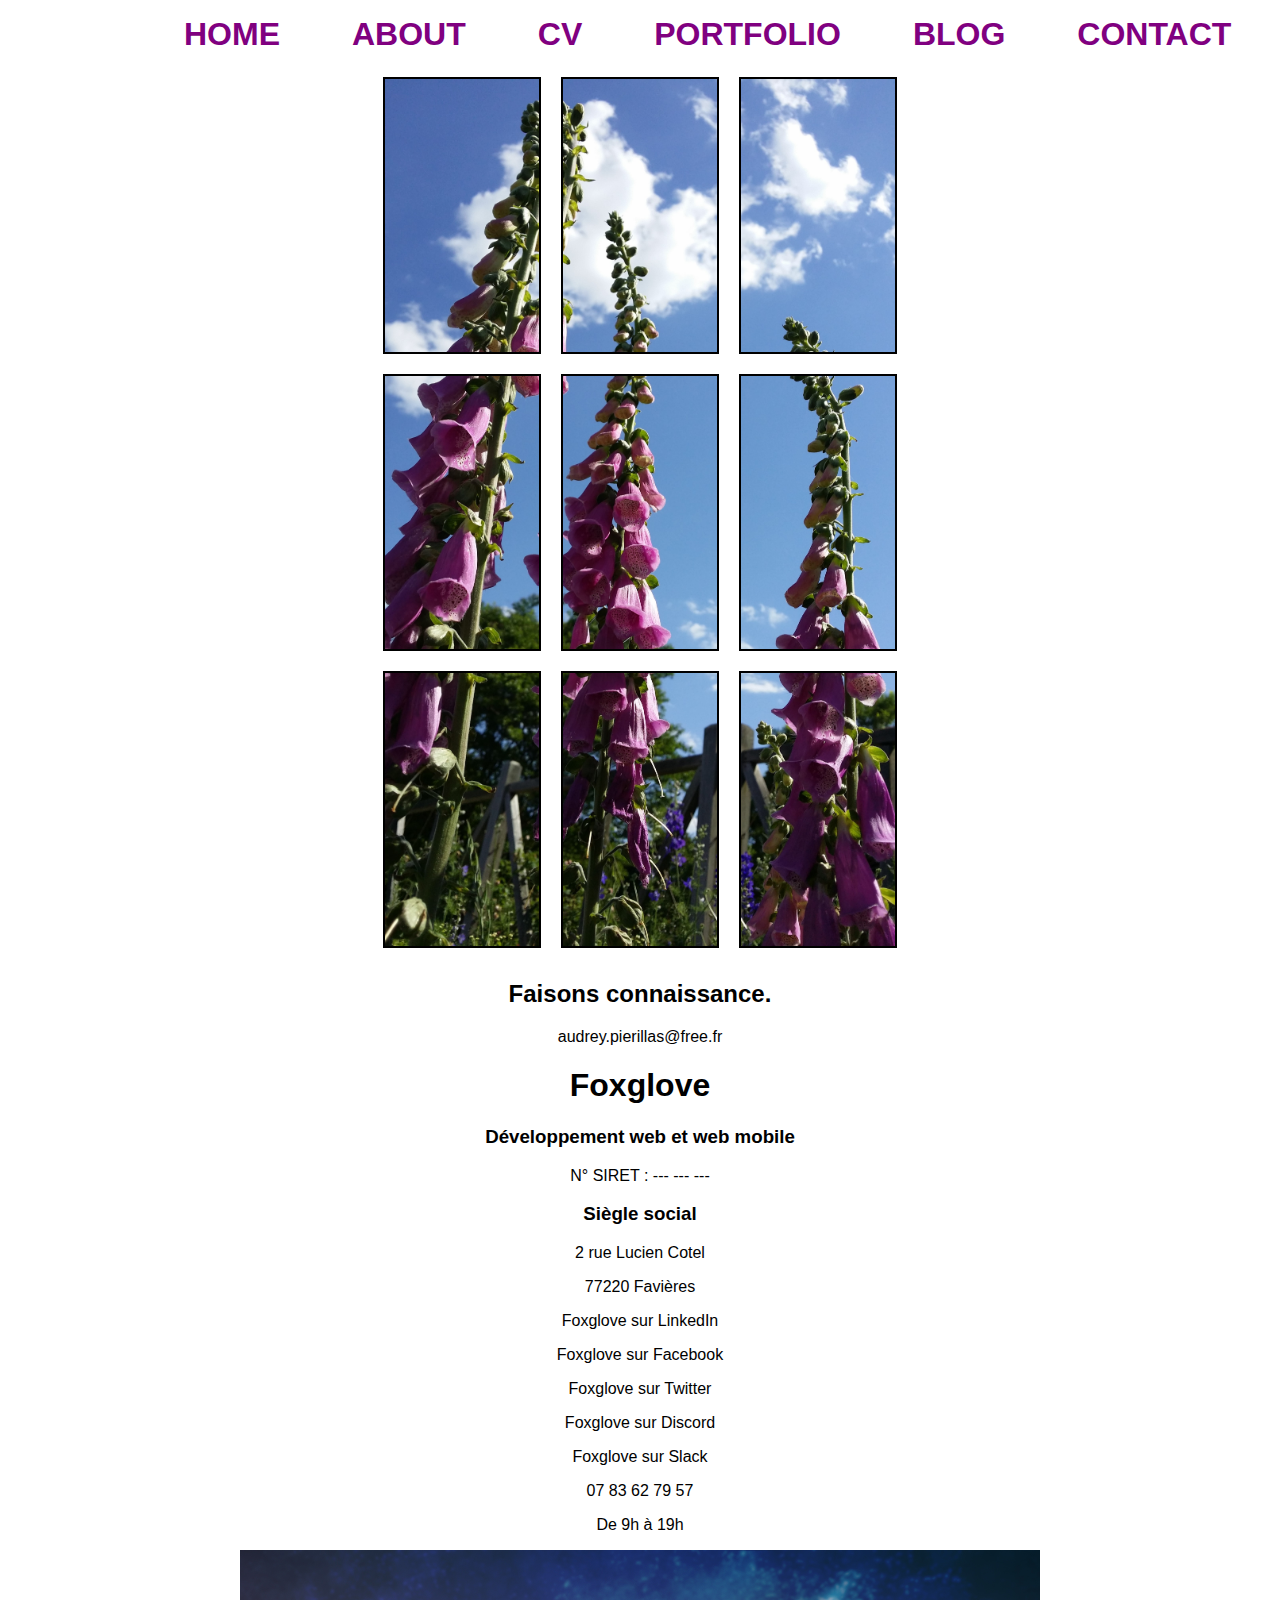
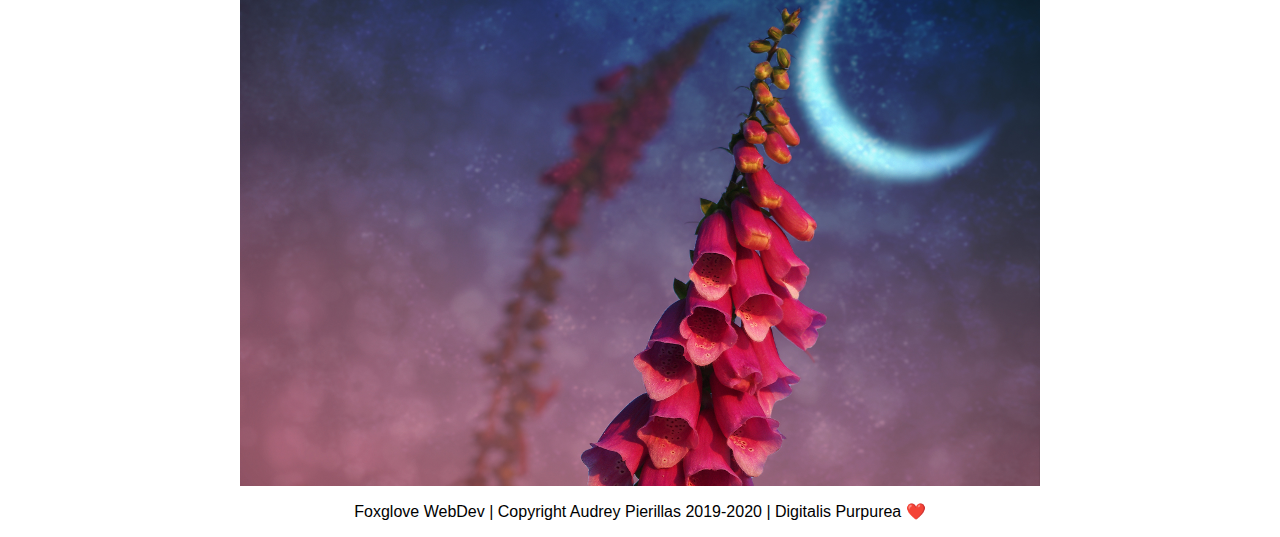
<file: html/index.html>
<html lang="fr">

<head>

    <meta charset="UTF-8">
    <title>Foxglove Dev Web - Site test</title>

    <link rel="stylesheet" href="../css/style.css">
    <link rel="javascript" href="../js/index.js">

</head>

<body id="body">

<!-- ====== Header ====== --> 

<div id="header">

    <!-- Logo --> 
    <div class="logo">
        <img src="../img/logo.png" alt="FogloveWebDev Logo">
    </div>

    <!-- Navigation --> 
    <div id="nav">
        <ul><a href="../html/index.html">Home</a></ul>
        <ul><a href="../html/about.html">About</a></ul>
        <ul><a href="../html/cv.html">CV</a></ul>
        <ul><a href="../html/portfolio.html">Portfolio</a></ul>
        <ul><a href="../html/blog">Blog</a></ul>
        <ul><a href="../html/contact.html">Contact</a></ul>
    </div>

</div>


<!-- ====== Mosaic ====== -->
<div id="mosaic">

    <img src="../img/1.png" alt="Image 1">
    <img src="../img/2.png" alt="Image 2">
    <img src="../img/3.png" alt="Image 3">
        <br>
    <img src="../img/4.png" alt="Image 4">
    <img src="../img/5.png" alt="Image 5">
    <img src="../img/6.png" alt="Image 6">
        <br>
    <img src="../img/7.png" alt="Image 7">
    <img src="../img/8.png" alt="Image 8">
    <img src="../img/9.png" alt="Image 9">

</div>


<!-- ====== Footer ====== -->

<div id="footer">

    <!-- Footer informations -->
    <h2>Faisons connaissance.</h2>

    <p>audrey.pierillas@free.fr</p>

    <h1>Foxglove</h1>
    <h3>Développement web et web mobile</h3>
        <p>N° SIRET : --- --- ---</p>

    <h3>Siègle social</h3>
        <p>2 rue Lucien Cotel</p>
        <p>77220 Favières</p>

    <p>Foxglove sur LinkedIn</p>
    <p>Foxglove sur Facebook</p>
    <p>Foxglove sur Twitter</p>

    <p>Foxglove sur Discord</p>
    <p>Foxglove sur Slack</p>

    <p>07 83 62 79 57</p>
    <p>De 9h à 19h</p>

    <!-- Footer image -->
    <img src="../img/footer.png" alt="Footer image">

    <!-- Copyright -->
    <p>Foxglove WebDev | Copyright Audrey Pierillas 2019-2020 | Digitalis Purpurea ❤️</p>
</div>



</body>

</html>
</file>
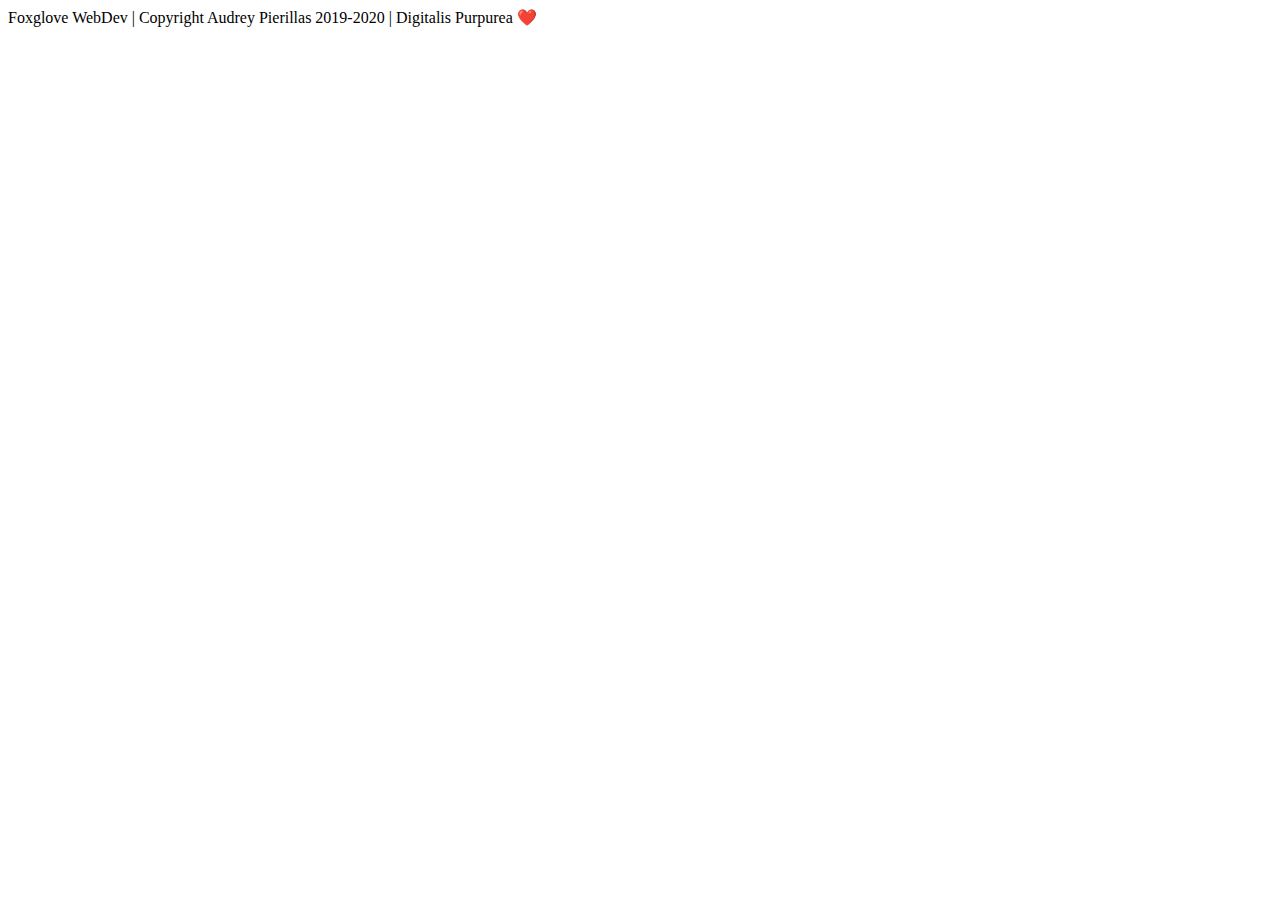
<file: html/about.html>
<html lang="fr">

<head>
    <meta charset="UTF-8">
    <title>Foxglove Dev Web - Site test</title>

</head>

<body>
    
    





    <div id="footer">

        <!-- Copyright -->
        <p>Foxglove WebDev | Copyright Audrey Pierillas 2019-2020 | Digitalis Purpurea ❤️</p>
    
    </div>

    </body>

</html>
</file>
<file: css/style.css>
#body
{
    width: 80%;
    margin: 0 auto;
    text-align: center;
    font-family: Verdana, Geneva, Tahoma, sans-serif;
}

#header
{
    display: flex;
}

.logo img
{
    width: 80%;
    height: auto;
}

#nav
{
    display: flex;
    justify-content: space-around;
    text-transform: uppercase;
    font-weight: bolder;
    font-size: 2em;
    margin-top: 0px;
}

#nav a
{
    color: purple;
    text-decoration: none;
}

#nav a:hover
{
    text-decoration: underline;
}


#nav ul
{
    margin: 1rem;
}


#mosaic img
{
    text-align: center;
    width: 15%;
    height: auto;
    border: 2px black solid;
    margin: 0.5em;
}
</file>
